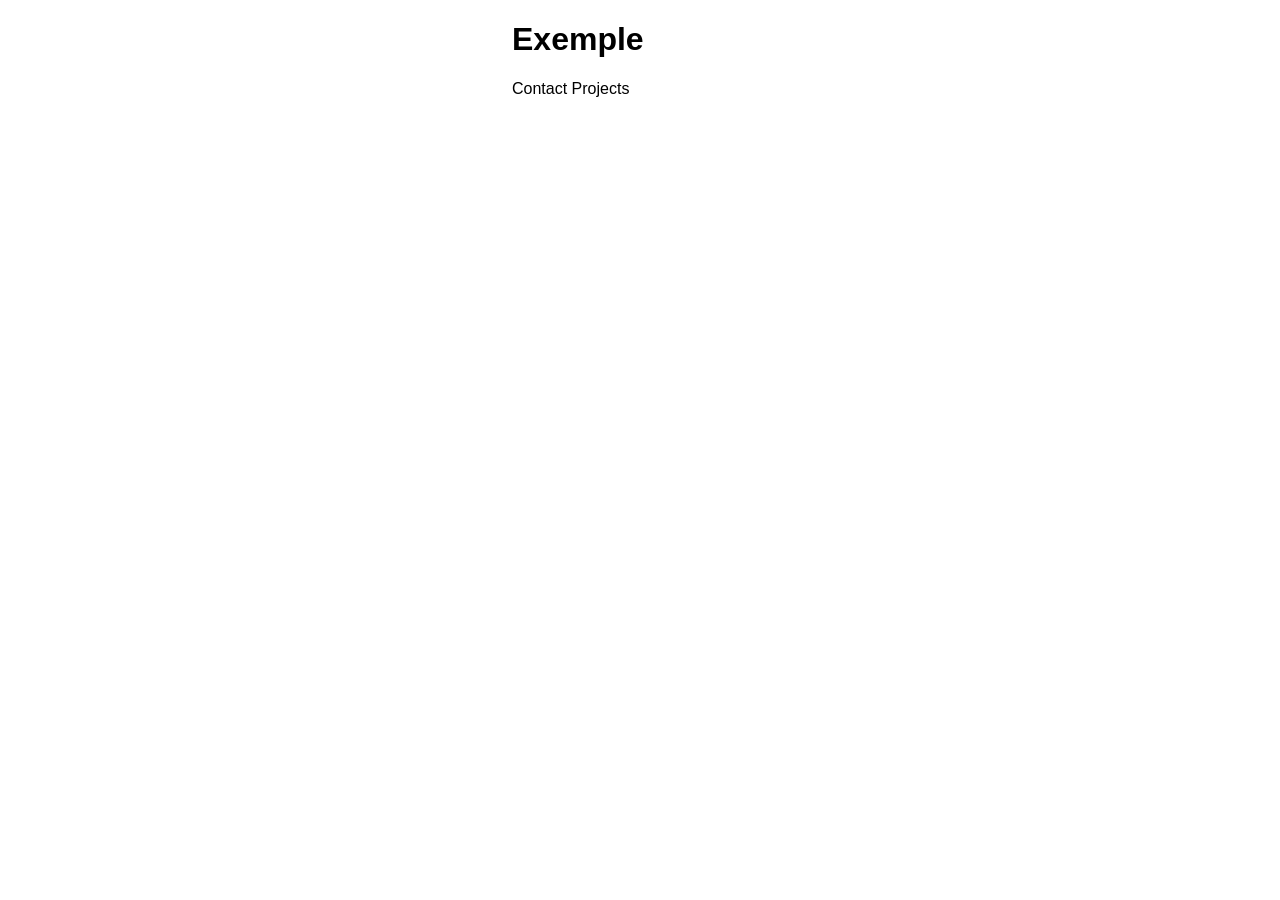
<file: index.html>
<!DOCTYPE html>
<html lang="en">
  <head>
    <meta charset="UTF-8" />
    <meta name="viewport" content="width=device-width, initial-scale=1.0" />
    <title>Document</title>
    <link rel="stylesheet" href="index.css" />
  </head>
  <body>
    <h1>Exemple</h1>
    <a href="contact.html">Contact</a>
    <a href="project.html">Projects</a>
  </body>
</html>
</file>
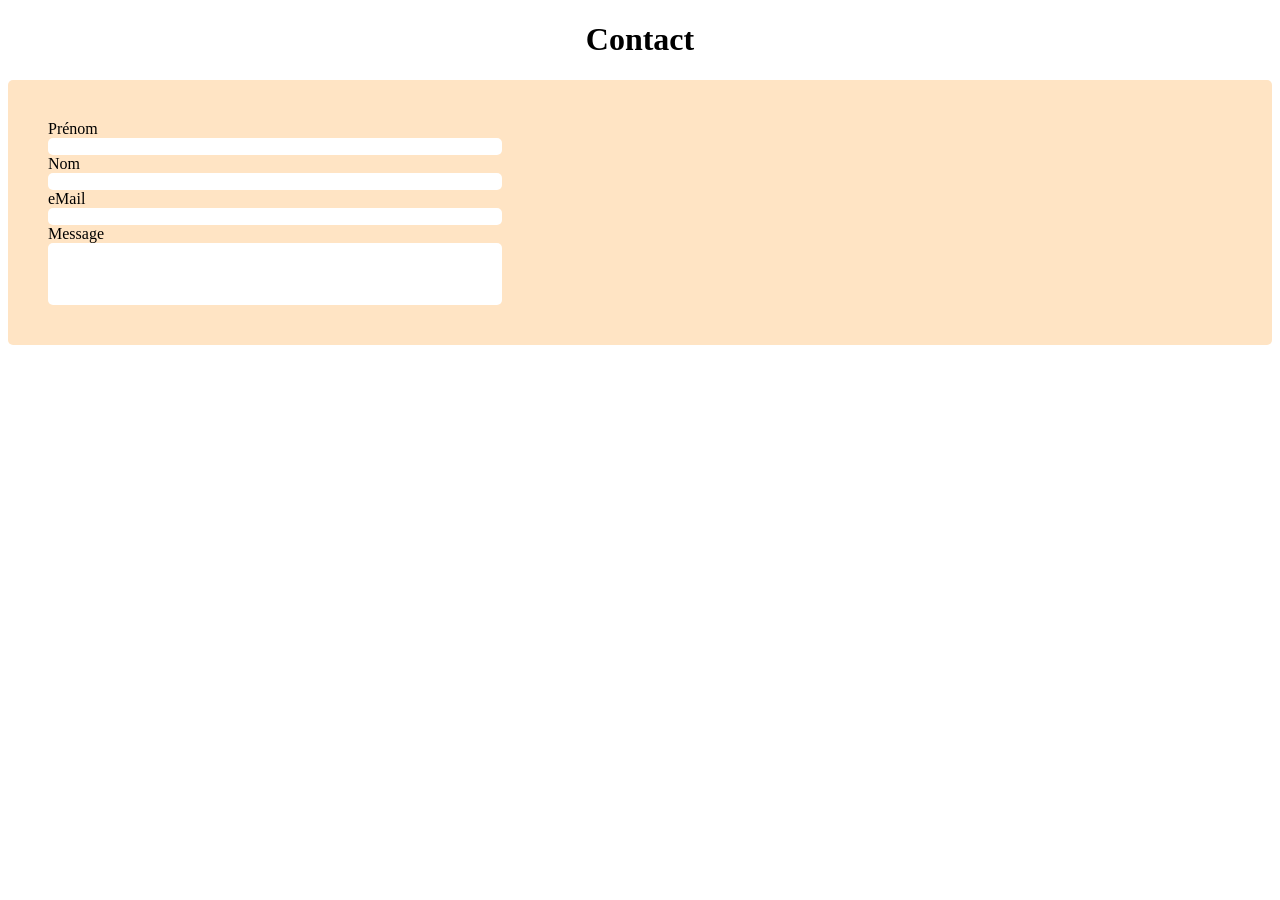
<file: contact.html>
<!DOCTYPE html>
<html lang="en">
<head>
    <meta charset="UTF-8">
    <link rel="stylesheet" href="contact.css">
    <title>Document</title>
</head>
<body>
    <h1>Contact</h1>


    <div class="contact_main">
        <div>
            <label for="Prénom">Prénom</label>
            <input type="text">
        </div>
        <div>
            <label for="Nom">Nom</label>
            <input type="text">
        </div>
        <div>
            <label for="courrier">eMail</label>
            <input type="text">
        </div>

        <div>
            <label for="Msg">Message</label>
            <input id="msg" type="text">
        </div>
    </div>


</body>
</html>
</file>
<file: index.css>
a {
  text-decoration: none;
  color: #000;
}

a:hover {
  text-decoration: underline;
}

body {
  font-family: Arial, sans-serif;
  width: 20%;
  margin: auto;
}
</file>
<file: contact.css>
h1{
    display: flex;
    justify-content: center;
}

.contact_main{
    display: flex;
    flex-flow: column wrap;
    background-color: bisque;
    padding: 40px;
    border-radius: 10px;
    justify-self: center;
}

.contact_main, input{
    border: none;
    border-radius: 5px;
}

input{
    display: flex;
    width: 450px;
}

#msg{
    height: 60px;
}
</file>
